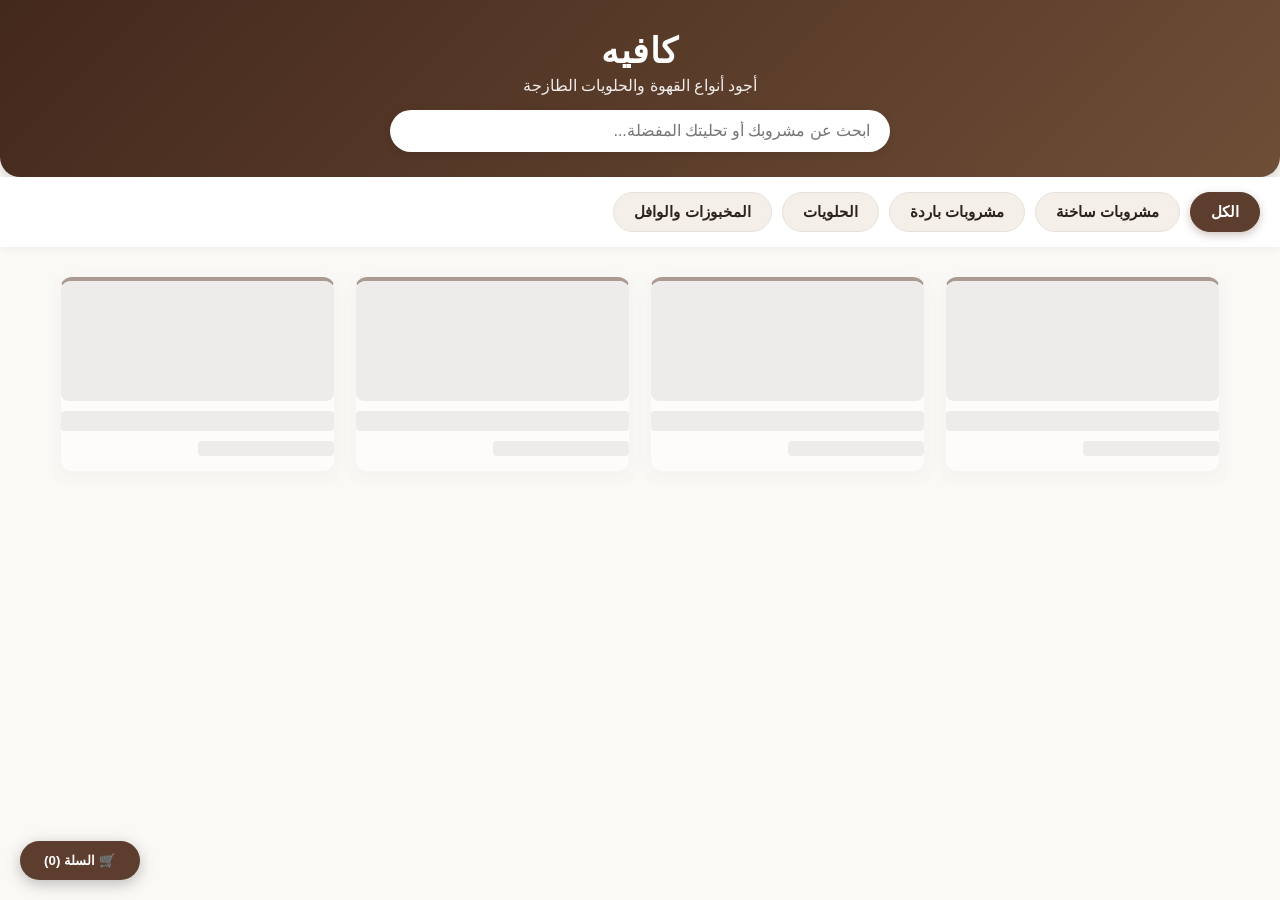
<file: index.html>
<!DOCTYPE html>
<html lang="ar" dir="rtl">
<head>
   
    <meta charset="UTF-8">
    <meta name="viewport" content="width=device-width, initial-scale=1.0">
    
    <!-- اكتب اسم الكافيه هون عشان يظهر بالبحث -->
    <title>منيو كافيه نغم </title>
    
    <!-- وصف سطرين يظهر تحت الرابط بجوجل -->
    <meta name="description" content="تصفح منيو كافيه نغم التفاعلي واطلب مشروباتك وحلوياتك المفضلة مباشرة عبر الواتساب.">
    
    <meta name="robots" content="index, follow">

    <meta charset="UTF-8">
    <meta name="viewport" content="width=device-width, initial-scale=1.0">
    <title>كافيه - المنيو الإلكتروني</title>
    <link rel="stylesheet" href="style.css">
</head>
<body>

    <!-- الهيدر وشريط البحث -->
    <header class="main-header">
        <h1 class="restaurant-name">كافيه</h1>
        <p class="slogan">أجود أنواع القهوة والحلويات الطازجة</p>
        <div class="search-box">
            <input type="text" id="searchInput" placeholder="ابحث عن مشروبك أو تحليتك المفضلة...">
        </div>
    </header>

    <!-- شريط التبويبات للأقسام -->
    <nav class="categories-nav">
        <button class="nav-btn active" onclick="filterCategory('all', event)">الكل</button>
        <button class="nav-btn" onclick="filterCategory('hot_drinks', event)">مشروبات ساخنة</button>
        <button class="nav-btn" onclick="filterCategory('cold_drinks', event)">مشروبات باردة</button>
        <button class="nav-btn" onclick="filterCategory('desserts', event)">الحلويات</button>
        <button class="nav-btn" onclick="filterCategory('bakery', event)">المخبوزات والوافل</button>
     </nav>

    <!-- شبكة عرض الكروت -->
    <main class="menu-container" id="menuContainer"></main>

    <!-- زر السلة العائم -->
    <button class="cart-floating-btn" onclick="toggleCart()">
        🛒 السلة (<span id="cartCount">0</span>)
    </button>

    <!-- نافذة السلة المنبثقة -->
    <div class="cart-modal" id="cartModal">
        <div class="cart-content">
            <div class="cart-header">
                <h2>سلة الطلبات</h2>
                <button class="close-btn" onclick="toggleCart()">&times;</button>
            </div>
            
            <div class="cart-items" id="cartItemsContainer">
                <p class="empty-msg">السلة فارغة حالياً</p>
            </div>

            <div class="cart-footer">
                <div class="total-price">
                    <span>المجموع:</span>
                    <span id="totalAmount">0.00 د.أ</span>
                </div>
                
                <div id="checkoutSection" style="margin-top: 15px; display: none;">
                    <label for="paymentMethod" style="display:block; margin-bottom: 5px; font-weight:bold; font-size:0.9rem;">طريقة الدفع:</label>
                    <select id="paymentMethod" onchange="handlePaymentChange()" style="width:100%; padding:10px; border-radius:8px; border:1px solid #ccc; margin-bottom:10px; outline:none; font-size:0.9rem;">
                        <option value="cash">💵 نقداً (عند الطاولة / الاستلام)</option>
                        <option value="cliq">📱 كليك (CliQ)</option>
                    </select>

                    <!-- صندوق معلومات تحويل كليك -->
                    <div id="cliqNotice" style="display: none; background-color: #fcf8f2; border: 1px dashed #8c5a3c; padding: 12px; border-radius: 8px; font-size: 0.85rem; color: #5a3825; margin-bottom: 12px; text-align: right; line-height: 1.6;">
                        📌 <b>تفاصيل التحويل عبر كليك (CliQ):</b><br>
                        • الاسم المستعار (Alias): <b id="cliqAliasText">MYCAFE</b><br>
                        • الرقم للتحويل: <span class="blurred-number">078*****91</span> 
                        <button type="button" onclick="copyCliqNumber()" style="background:#8c5a3c; color:white; border:none; border-radius:4px; padding:3px 8px; cursor:pointer; font-size:0.75rem; margin-right:5px; font-family:inherit;">📋 نسخ الرقم</button><br>
                        <small style="color: #666;">* اضغط نسخ الرقم للتحويل من تطبيق البنك، ثم أرفق الوصل بعد إرسال الطلب.</small>
                    </div>

                    <button class="whatsapp-btn" onclick="sendToWhatsApp()">
                        📲 إرسال الطلب عبر الواتس أب
                    </button>
                </div>
            </div>
        </div>
    </div>

    <script src="script.js"></script>
</body>
</html>
</file>
<file: style.css>
/* --- 1. الإعدادات العامة والخطوط --- */
:root {
    --primary-color: #5c3d2e;       /* بني دافئ مميز للكافيهات */
    --primary-hover: #43281c;
    --accent-color: #8c5a3c;
    --bg-light: #fbf9f6;            /* خلفية كريمية دافئة */
    --card-bg: #ffffff;
    --text-dark: #2b231f;
    --text-muted: #7d6e65;
    --border-color: #e8e2dc;
    --shadow: 0 4px 15px rgba(92, 61, 46, 0.08);
    --radius: 12px;
}

* {
    box-sizing: border-box;
    margin: 0;
    padding: 0;
    font-family: 'Segoe UI', Tahoma, Geneva, Verdana, sans-serif;
}

body {
    background-color: var(--bg-light);
    color: var(--text-dark);
    direction: rtl;
    padding-bottom: 40px;
}

/* --- 2. الهيدر وشريط البحث --- */
.main-header {
    background: linear-gradient(135deg, #43281c, #6f4e37);
    color: #ffffff;
    text-align: center;
    padding: 30px 15px 25px;
    box-shadow: 0 4px 12px rgba(0, 0, 0, 0.15);
    border-bottom-left-radius: 20px;
    border-bottom-right-radius: 20px;
}

.restaurant-name {
    font-size: 2.2rem;
    font-weight: 800;
    margin-bottom: 5px;
    letter-spacing: 0.5px;
}

.slogan {
    font-size: 1rem;
    opacity: 0.9;
    font-weight: 300;
    margin-bottom: 15px;
}

.search-box {
    max-width: 500px;
    margin: 0 auto;
}

.search-box input {
    width: 100%;
    padding: 12px 20px;
    font-size: 1rem;
    border: none;
    border-radius: 25px;
    outline: none;
    box-shadow: 0 2px 10px rgba(0, 0, 0, 0.1);
    transition: all 0.3s ease;
}

.search-box input:focus {
    box-shadow: 0 4px 15px rgba(0, 0, 0, 0.2);
    transform: scale(1.02);
}

/* --- 3. شريط التبويبات للأقسام --- */
.categories-nav {
    display: flex;
    justify-content: flex-start;
    align-items: center;
    gap: 10px;
    padding: 15px 20px;
    overflow-x: auto;
    white-space: nowrap;
    background-color: #ffffff;
    box-shadow: 0 2px 8px rgba(0, 0, 0, 0.05);
    position: sticky;
    top: 0;
    z-index: 100;
    -webkit-overflow-scrolling: touch;
    -ms-overflow-style: none;
    scrollbar-width: none;
}

.categories-nav::-webkit-scrollbar {
    display: none;
}

.nav-btn {
    background-color: #f4efe9;
    color: var(--text-dark);
    border: 1px solid var(--border-color);
    padding: 10px 20px;
    border-radius: 20px;
    font-size: 0.95rem;
    font-weight: 600;
    cursor: pointer;
    transition: all 0.3s ease;
    flex-shrink: 0;
}

.nav-btn:hover {
    background-color: #e8dfd5;
}

.nav-btn.active {
    background-color: var(--primary-color);
    color: #ffffff;
    border-color: var(--primary-color);
    box-shadow: 0 3px 8px rgba(92, 61, 46, 0.3);
}

/* --- 4. شبكة عرض الكروت --- */
.menu-container {
    max-width: 1200px;
    margin: 30px auto;
    padding: 0 20px;
    display: grid;
    grid-template-columns: repeat(auto-fill, minmax(220px, 1fr));
    gap: 20px;
}

/* --- 5. كروت الأصناف والتنسيق الداخلي --- */
.menu-card {
    background-color: var(--card-bg);
    border-radius: var(--radius);
    padding: 0 0 15px 0;
    text-align: center;
    box-shadow: var(--shadow);
    border: 1px solid rgba(0, 0, 0, 0.05);
    border-top: 4px solid var(--primary-color);
    transition: transform 0.3s ease, box-shadow 0.3s ease;
    display: flex;
    flex-direction: column;
    overflow: hidden;
}

.menu-card:hover {
    transform: translateY(-5px);
    box-shadow: 0 8px 25px rgba(0, 0, 0, 0.12);
}

.card-image-container {
    width: 100%;
    height: 160px;
    overflow: hidden;
    margin-bottom: 12px;
}

.item-img {
    width: 100%;
    height: 100%;
    object-fit: cover;
    display: block;
    transition: transform 0.3s ease;
}

.menu-card:hover .item-img {
    transform: scale(1.05);
}

.card-body {
    padding: 0 12px;
    display: flex;
    flex-direction: column;
    align-items: center;
    justify-content: space-between;
    flex-grow: 1;
    gap: 8px;
}

.menu-card h3, .card-body h3 {
    font-size: 1.05rem;
    color: var(--text-dark);
    font-weight: 700;
    line-height: 1.3;
    margin: 0;
}

.item-price {
    font-size: 1rem;
    font-weight: bold;
    color: var(--accent-color);
    margin: 2px 0;
}

.add-to-cart-btn {
    background-color: var(--primary-color);
    color: white;
    border: none;
    padding: 8px 16px;
    border-radius: 20px;
    font-size: 0.85rem;
    font-weight: 600;
    cursor: pointer;
    transition: background 0.2s ease, transform 0.1s ease;
    width: 100%;
    max-width: 140px;
}

.add-to-cart-btn:hover {
    background-color: var(--primary-hover);
}

.add-to-cart-btn:active {
    transform: scale(0.97);
}

/* --- 6. زر السلة العائم والنافذة المنبثقة --- */
.cart-floating-btn {
    position: fixed;
    bottom: 20px;
    left: 20px;
    background-color: var(--primary-color);
    color: white;
    padding: 12px 24px;
    border-radius: 30px;
    font-weight: bold;
    box-shadow: 0 4px 15px rgba(0, 0, 0, 0.25);
    cursor: pointer;
    border: none;
    z-index: 999;
    transition: transform 0.2s ease, background 0.2s ease;
}

.cart-floating-btn:hover {
    background-color: var(--primary-hover);
    transform: scale(1.05);
}

.cart-modal {
    position: fixed !important;
    top: 0 !important;
    left: 0 !important;
    width: 100vw !important;
    height: 100vh !important;
    background: rgba(0, 0, 0, 0.75) !important;
    display: none;
    justify-content: flex-end;
    z-index: 99999 !important;
}

.cart-modal.active {
    display: flex !important;
}

.cart-content {
    background-color: #ffffff !important;
    width: 100%;
    max-width: 400px;
    height: 100%;
    display: flex;
    flex-direction: column;
    padding: 20px;
    box-shadow: -5px 0 25px rgba(0, 0, 0, 0.3);
    overflow-y: auto;
    position: relative;
    z-index: 100000 !important;
}

.cart-header {
    display: flex;
    justify-content: space-between;
    align-items: center;
    border-bottom: 1px solid #eee;
    padding-bottom: 10px;
}

.close-btn {
    background: none;
    border: none;
    font-size: 1.5rem;
    line-height: 1;
    cursor: pointer;
    color: var(--text-muted);
    transition: color 0.2s ease;
}

.close-btn:hover {
    color: var(--primary-color);
}

.cart-items {
    flex: 1;
    overflow-y: auto;
    margin: 15px 0;
    min-height: 120px;
}

.cart-item {
    display: flex;
    justify-content: space-between;
    align-items: center;
    padding: 10px 0;
    border-bottom: 1px solid #f0f0f0;
}

.cart-item-info h4 {
    font-size: 0.95rem;
    margin-bottom: 3px;
}

.cart-item-price {
    font-size: 0.85rem;
    color: var(--accent-color);
    font-weight: bold;
}

.quantity-controls {
    display: flex;
    align-items: center;
    gap: 8px;
}

.quantity-controls button {
    background: #f4efe9;
    border: 1px solid #ccc;
    width: 28px;
    height: 28px;
    border-radius: 50%;
    cursor: pointer;
    font-weight: bold;
    display: flex;
    align-items: center;
    justify-content: center;
    transition: background 0.2s ease;
}

.quantity-controls button:hover {
    background: #e0d7cd;
}

.cart-footer {
    border-top: 2px solid #eee;
    padding-top: 15px;
}

.total-price {
    display: flex;
    justify-content: space-between;
    font-size: 1.1rem;
    font-weight: bold;
    color: var(--text-dark);
}

.empty-msg {
    text-align: center;
    color: var(--text-muted);
    margin-top: 40px;
}

/* --- 7. قسم الخيارات للواتس والدفع وتنسيق التغبيش --- */
#checkoutSection {
    margin-top: 15px;
    border-top: 1px solid var(--border-color);
    padding-top: 12px;
}

#checkoutSection select {
    width: 100%;
    padding: 10px;
    border-radius: 8px;
    border: 1px solid var(--border-color);
    font-size: 0.9rem;
    outline: none;
    background-color: var(--bg-light);
    color: var(--text-dark);
    margin-bottom: 10px;
}

/* التنسيق الخاص بالرقم المشوش */
.blurred-number {
    filter: blur(3px);
    user-select: none;
    display: inline-block;
    font-weight: bold;
    direction: ltr;
    letter-spacing: 1px;
}

.whatsapp-btn {
    width: 100%;
    background-color: #25D366;
    color: white;
    border: none;
    padding: 12px;
    font-size: 1rem;
    font-weight: bold;
    border-radius: 25px;
    cursor: pointer;
    display: flex;
    align-items: center;
    justify-content: center;
    gap: 8px;
    transition: background 0.2s ease, transform 0.1s ease;
}

.whatsapp-btn:hover {
    background-color: #1eb954;
}

.whatsapp-btn:active {
    transform: scale(0.98);
}

/* --- 8. التجاوب للشاشات الصغيرة (الجوال) --- */
@media (max-width: 600px) {
    .restaurant-name {
        font-size: 1.75rem;
    }

    .slogan {
        font-size: 0.88rem;
    }

    .main-header {
        padding: 20px 12px 15px;
        border-radius: 0 0 15px 15px;
    }

    .nav-btn {
        padding: 8px 16px;
        font-size: 0.88rem;
    }

    .menu-container {
        grid-template-columns: repeat(2, 1fr);
        gap: 12px;
        padding: 0 10px;
        margin: 20px auto;
    }

    .menu-card {
        padding-bottom: 12px;
        border-radius: 10px;
    }

    .card-image-container {
        height: 130px;
        margin-bottom: 8px;
    }

    .menu-card h3, .card-body h3 {
        font-size: 0.9rem;
        word-break: break-word;
    }

    .add-to-cart-btn {
        padding: 6px 10px;
        font-size: 0.8rem;
    }
}
</file>
